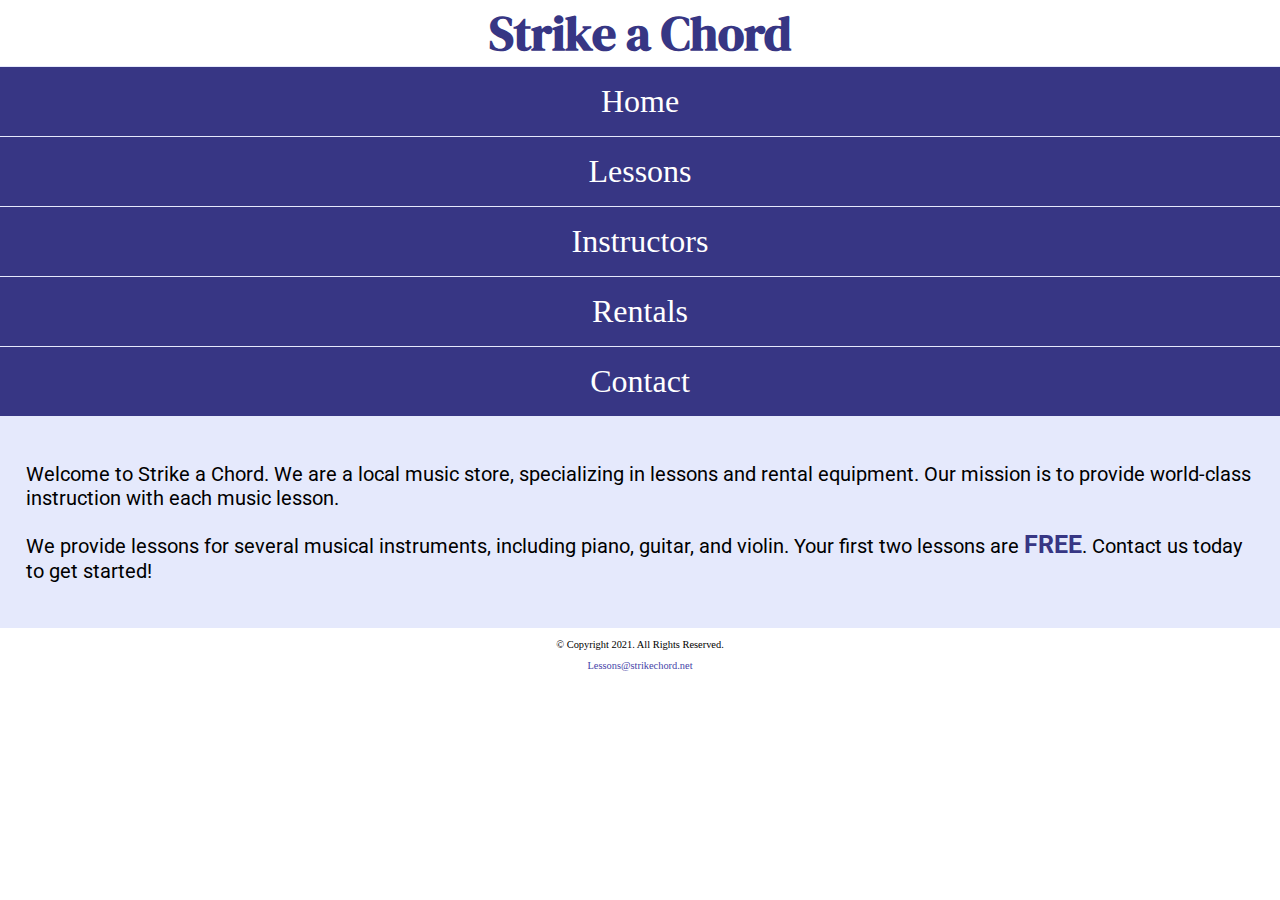
<file: index.html>
<!DOCTYPE html>
<!-- 
Student Name: Tavarus Gaddy
File Name: index.html
Date: 10/27/2022     
-->
<html lang="en">
<head>
    <link href="https://fonts.googleapis.com/css2?family=DM+Serif+Display:ital@1&family=Roboto&display=swap" rel="stylesheet">
    <meta name="viewport" content="width=device-width, initial-scale=1.0"> 
    <meta charset="utf-8">
   <link rel="stylesheet" href="css/styles.css">  
    <title>Strike a Chord: Home Page</title>
</head>

  <body>
    <header>
      <h1><span class='tab-desk'>&#9836;</span> Strike a Chord<span class="tab-desk"> &#9836;</span></h1>
    </header>

    <nav>
      <ul>
         <li><a href="index.html">Home</a></li>   
         <li><a href="lessons.html">Lessons</a></li> 
         <li><a href="instructors.html">Instructors</a></li>  
         <li><a href="rentals.html">Rentals</a></li>  
         <li><a href="contact.html">Contact</a></li> 
       </ul>
      </nav> 
<!-- Hero Image-->
<div id="hero" class="tab-desk">
  <img src="images/music-notes.png" alt="colorful music notes">
</div> 
      
<!-- Use the main area to add the main content to the webpage -->
    <main>
      <div id="intro">
      <p>Welcome to Strike a Chord. We are a local music store, specializing in lessons and rental equipment. Our mission is to provide world-class instruction with each music lesson.</p>
 
      <p>We provide lessons for several musical instruments, including piano, guitar, and violin. Your first two lessons are <span class="action">FREE</span>. Contact us today to get started!</p>
      </div>
    </main>

    <footer>
      <p>&copy; Copyright 2021. All Rights Reserved.</p>
      <p><a href="mailto:lessons@strikeachord.net">Lessons@strikechord.net</a></p>
    </footer>
  </body>
</html>
</file>
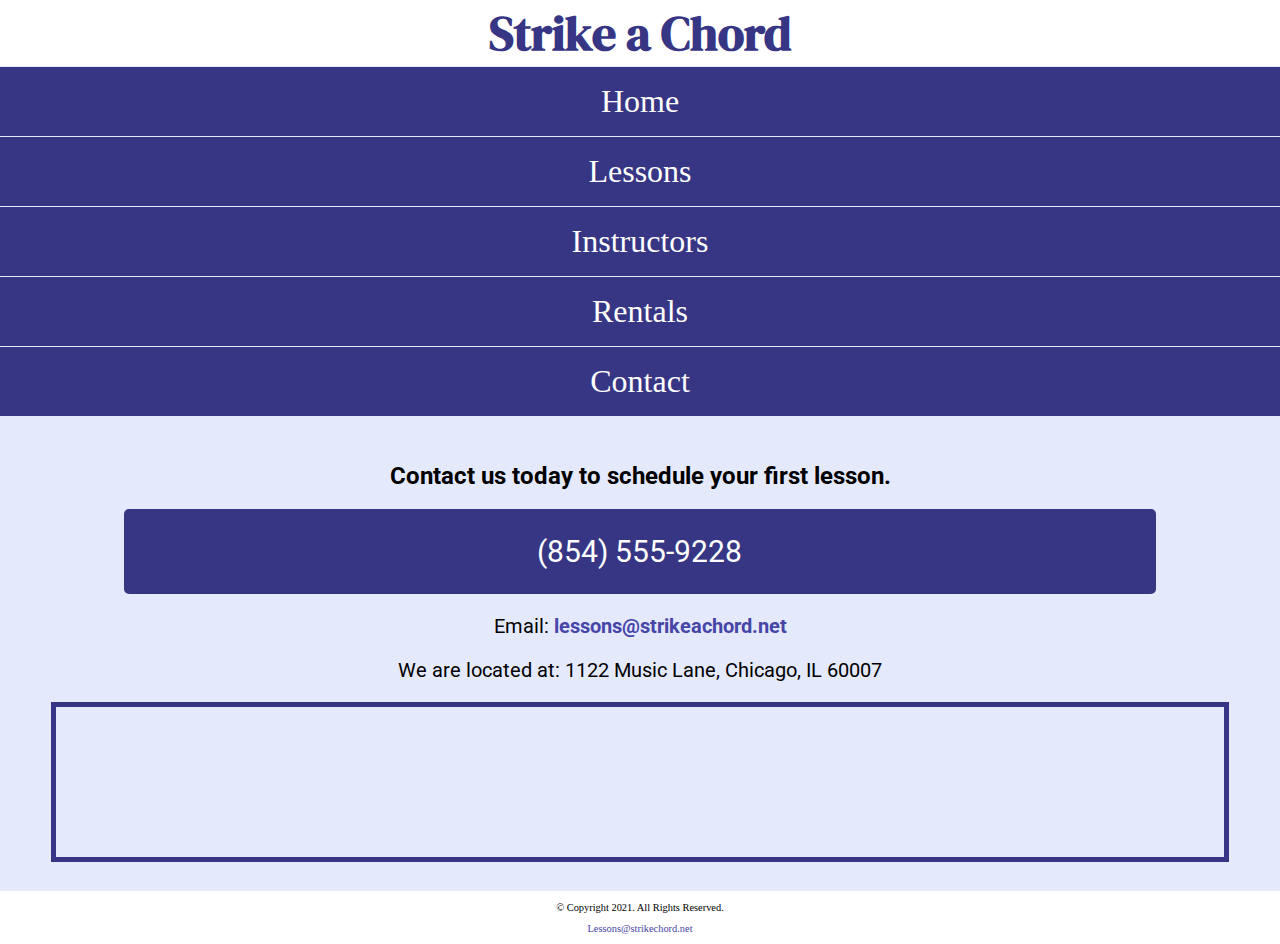
<file: contact.html>
<!DOCTYPE html>
<!--
  Student Name: tavarus gaddy
  File Name: contact.html
  Date: 11/15/2022
-->
<html lang="en">
  <head>
    <link href="https://fonts.googleapis.com/css2?family=DM+Serif+Display:ital@1&family=Roboto&display=swap" rel="stylesheet">
    <meta name="viewport" content="width=device-width, initial-scale=1.0"> 
    <meta charset="utf-8">
    <link rel="stylesheet" href="css/styles.css"> 
    <title>Strike a Chord: Contact</title>
  </head>

  <body>
    <header>
      <h1><span class='tab-desk'>&#9836;</span> Strike a Chord<span class="tab-desk"> &#9836;</span></h1>
    </header>

      <nav>
        <ul>
         <li><a href="index.html">Home</a></li>   
         <li><a href="lessons.html">Lessons</a></li> 
         <li><a href="instructors.html">Instructors</a></li>  
         <li><a href="rentals.html">Rentals</a></li>  
         <li><a href="contact.html">Contact</a></li> 
       </ul> 
       
      </nav>
<!-- Use the main area to add the main content to the webpage -->
    <main>

        <div id="contact">
          <h2>Contact us today to schedule your first lesson.</h2>
<p class="tel-link"> <a href="tel:8545559228">(854) 555-9228</a></p>
<p>Email: <a href="mailto:lessons@strikeachord.net" class="email-link">lessons@strikeachord.net</a></p>       
<p>We are located at: 1122 Music Lane, Chicago, IL 60007</p>
          <iframe src="https://www.google.com/maps/embed?pb=!1m18!1m12!1m3!1d380513.7160580949!2d-88.01215278051977!3d41.83339249282865!2m3!1f0!2f0!3f0!3m2!1i1024!2i768!4f13.1!3m3!1m2!1s0x880e2c3cd0f4cbed%3A0xafe0a6ad09c0c000!2sChicago%2C+IL!5e0!3m2!1sen!2sus!4v1558660826146!5m2!1sen!2sus" class="map" ></iframe>
        </div>
    </main>

    <footer>
      <p>&copy; Copyright 2021. All Rights Reserved.</p>

      <p><a  href="mailto:lessons@strikeachord.net"class="email-link">Lessons@strikechord.net</a></p>
    </footer>
  </body>
</html>
</file>
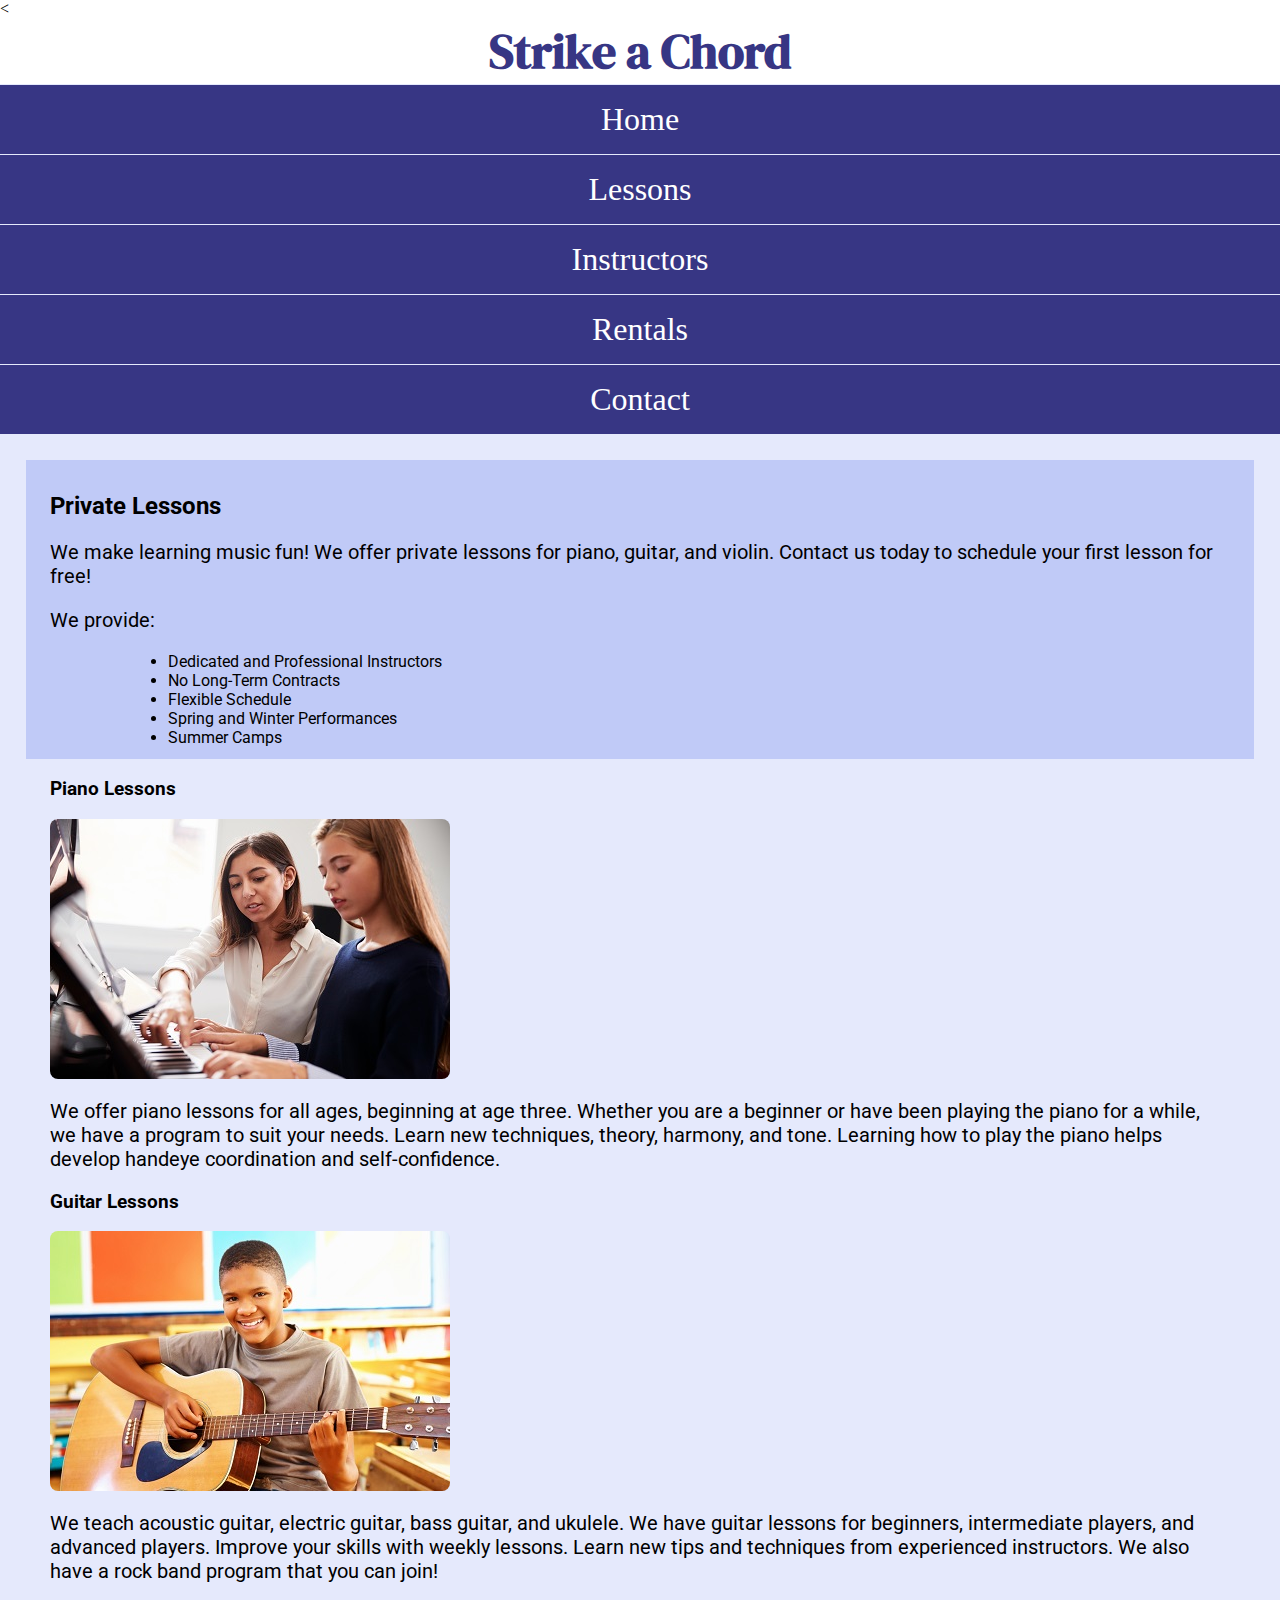
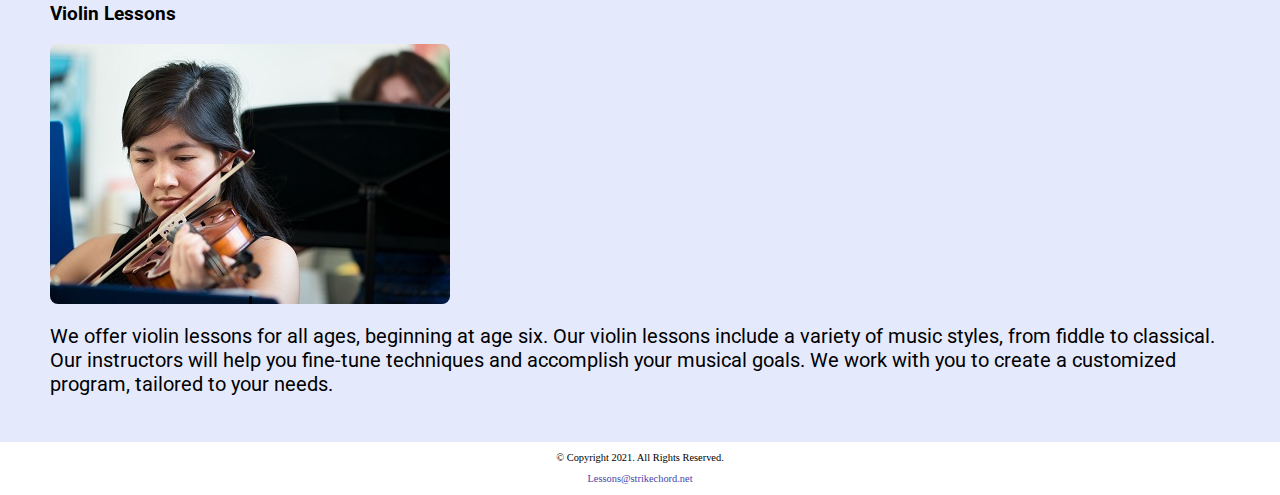
<file: lessons.html>
<!DOCTYPE html>
<!--
  Student Name: tavarus gaddy
  File Name: lessons.html
  Date: 11/15/2022
-->
<html lang="en">
  <head>
    <link href="https://fonts.googleapis.com/css2?family=DM+Serif+Display:ital@1&family=Roboto&display=swap" rel="stylesheet">
    <meta name="viewport" content="width=device-width, initial-scale=1.0"> 
    <meta charset="utf-8">
    <link rel="stylesheet" href="css/styles.css"> 
    <title>Strike a Chord: Lessons</title>
  </head>

  <body>
    <<header>
      <h1><span class='tab-desk'>&#9836;</span> Strike a Chord<span class="tab-desk"> &#9836;</span></h1>
    </header>

      <nav>
        <ul>
         <li><a href="index.html">Home</a></li>   
         <li><a href="lessons.html">Lessons</a></li> 
         <li><a href="instructors.html">Instructors</a></li>  
         <li><a href="rentals.html">Rentals</a></li>  
         <li><a href="contact.html">Contact</a></li> 
       </ul> 
       
      </nav>
<!-- Use the main area to add the main content to the webpage -->
    <main>

        <div id="info">
          <h2>Private Lessons</h2>
<p>We make learning music fun! We offer private lessons for piano, guitar, and violin. Contact us today to schedule your first lesson  for free! </p>
<p>We provide:</p>
<ul>
    <li>Dedicated and Professional Instructors</li>
    <li>No Long-Term Contracts</li>
    <li>Flexible Schedule</li>
    <li>Spring and Winter Performances</li>
    <li>Summer Camps</li>
</ul>
        </div>
        <div id="piano">
          <h3>Piano Lessons</h3>
<img src="images/piano-lesson.jpg" alt="piano teacher and student sitting at a piano" class="round">
<p>We offer piano lessons for all ages, beginning at age three. Whether you are a beginner or have been playing the piano for a while, we have a program to suit your needs. Learn new techniques, theory, harmony, and tone. Learning how to play the piano helps develop handeye coordination and self-confidence.</p>
        </div>
        <div id="guitar">
          <h3>Guitar Lessons</h3>
<img src="images/child-guitar.jpg" alt="child with a smile holding a guitar" class="round" >
<p>We teach acoustic guitar, electric guitar, bass guitar, and ukulele. We have guitar lessons for beginners, intermediate players, and advanced players. Improve your skills with weekly lessons. Learn new tips and techniques from experienced instructors. We also have a rock band program that you can join!</p>
        </div>
        <div id="violin">
          <h3>Violin Lessons</h3>
<img src="images/woman-violin.jpg" alt="woman playing the violin" class="round">
<p>We offer violin lessons for all ages, beginning at age six. Our violin lessons include a variety of music styles, from fiddle to classical. Our instructors will help you fine-tune techniques and accomplish your musical goals. We work with you to create a customized program, tailored to your needs.</p>
        </div>
    </main>

    <footer>
      <p>&copy; Copyright 2021. All Rights Reserved.</p>

      <p><a href="mailto:lessons@strikeachord.net">Lessons@strikechord.net</a></p>
    </footer>
  </body>
</html>
</file>
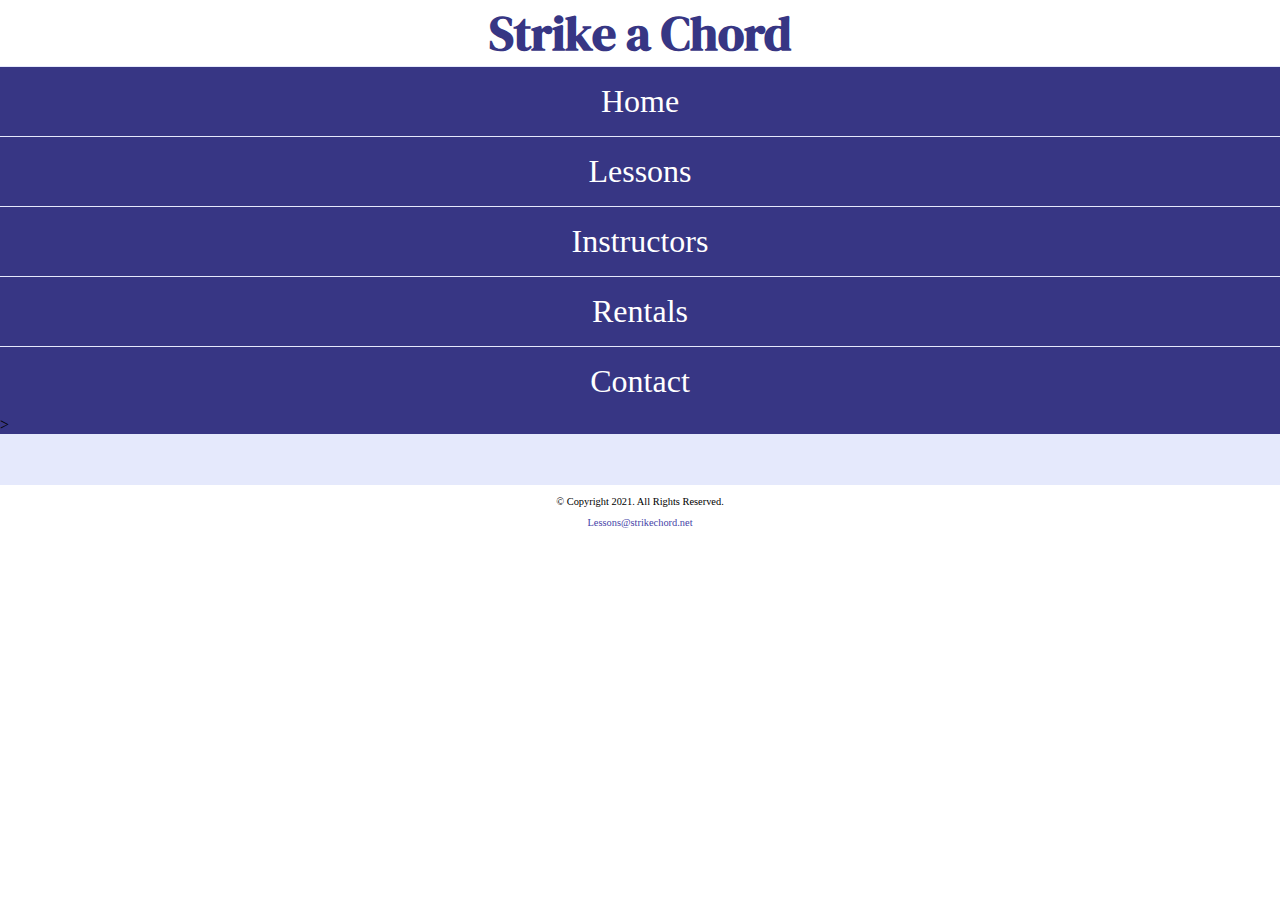
<file: template.html>
<!DOCTYPE html>
<!--
  Student Name: tavarus gaddy
  File Name: template.html
  Date: 10/27/2022
-->
<html lang="en">
  <head>
    <link href="https://fonts.googleapis.com/css2?family=DM+Serif+Display:ital@1&family=Roboto&display=swap" rel="stylesheet">
    <meta name="viewport" content="width=device-width, initial-scale=1.0"> 
    <meta charset="utf-8">
    <link rel="stylesheet" href="css/styles.css"> 
    <title>Strike a Chord: Template</title>
  </head>

  <body>
    <header>
      <h1><span class='tab-desk'>&#9836;</span> Strike a Chord<span class="tab-desk"> &#9836;</span></h1>
    </header>

      <nav>
        <ul>
         <li><a href="index.html">Home</a></li>   
         <li><a href="lessons.html">Lessons</a></li> 
         <li><a href="instructors.html">Instructors</a></li>  
         <li><a href="rentals.html">Rentals</a></li>  
         <li><a href="contact.html">Contact</a></li> 
       </ul>> 
       
      </nav>
<!-- Use the main area to add the main content to the webpage -->
    <main>

        <div>

        </div>
    </main>

    <footer>
      <p>&copy; Copyright 2021. All Rights Reserved.</p>

      <p><a href="mailto:lessons@strikeachord.net">Lessons@strikechord.net</a></p>
    </footer>
  </body>
</html>
</file>
<file: css/styles.css>
/*
Author: Tavarus Gaddy
File Name: styles.css
Date: 12/10/2022
*/
/* CSS Reset*/
body, header, nav, main, footer, img, h1, ul{
margin: 0;
padding: 0;
border: 0;  
}
/* Style rule for images*/
img{
  max-width: 100%;
  display: block;
}

/* Style rules for mobile viewport */

/* Hide tab-desk class */
.tab-desk{
  display: none;
}

/*Style rules for header content*/
header{
  text-align: center;
  font-size: 1.5em;
  color: #373684;
}

header h1{
  font-family: 'DM Serif Display', serif;
}

/* Style rules for navigation area */
nav{
  background-color: #373684;
}

nav ul{
  list-style-type: none;
  text-align: center;
}

nav li{
  display: block;
  font-size: 2em;
  border-top: 1px solid #e5e9fc;
}

nav li a{
  display: block;
  color: #fff;
  text-align: center;
  padding: 0.5em 1em;
  text-decoration: none;
}

/* Styles for main content */
main{
  padding: 2%;
  background-color: #e5e9fc;
  overflow: auto;
  font-family: 'Roboto', sans-serif;
}

main p{
  font-size: 1.25em;
}

.action{
  font-size: 1.25em;
  color: #373684;
  font-weight: bold;
}
/* Style rules for lessons content */
#piano, #guitar, #violin{
 margin: 0 2%;
}

#info{
  clear: left;
  background-color:#c0caf7;
  padding: 1% 2%;
}

#info ul{
  margin-left: 10%;
}

.round{
  border-radius: 8px;
}
/* Style rules for contact content*/
#contact{
  text-align: center;
}

.tel-link {
  background-color:#373684;
  padding: 2%;
  margin: 0 auto;
  width: 80%;
  text-align: center;
  border-radius: 5px;
}

.tel-link a {
  color: #fff;
  text-decoration: none;
  font-size: 1.5em;
  display: block;
}

#contact .email-link {
  color: #4645a8;
  text-decoration:none;
  font-weight: bold;
}

.map{
  border: 5px solid #373684;
  width: 95%;
  height: 50%;
}

/* Style rules for contact content*/


/* Style rules for footer content*/
footer{
  text-align: center;
  font-size: 0.65em;
  clear: left;
}

footer a{
  color: #4645a8;
  text-decoration: none;
}
</file>
